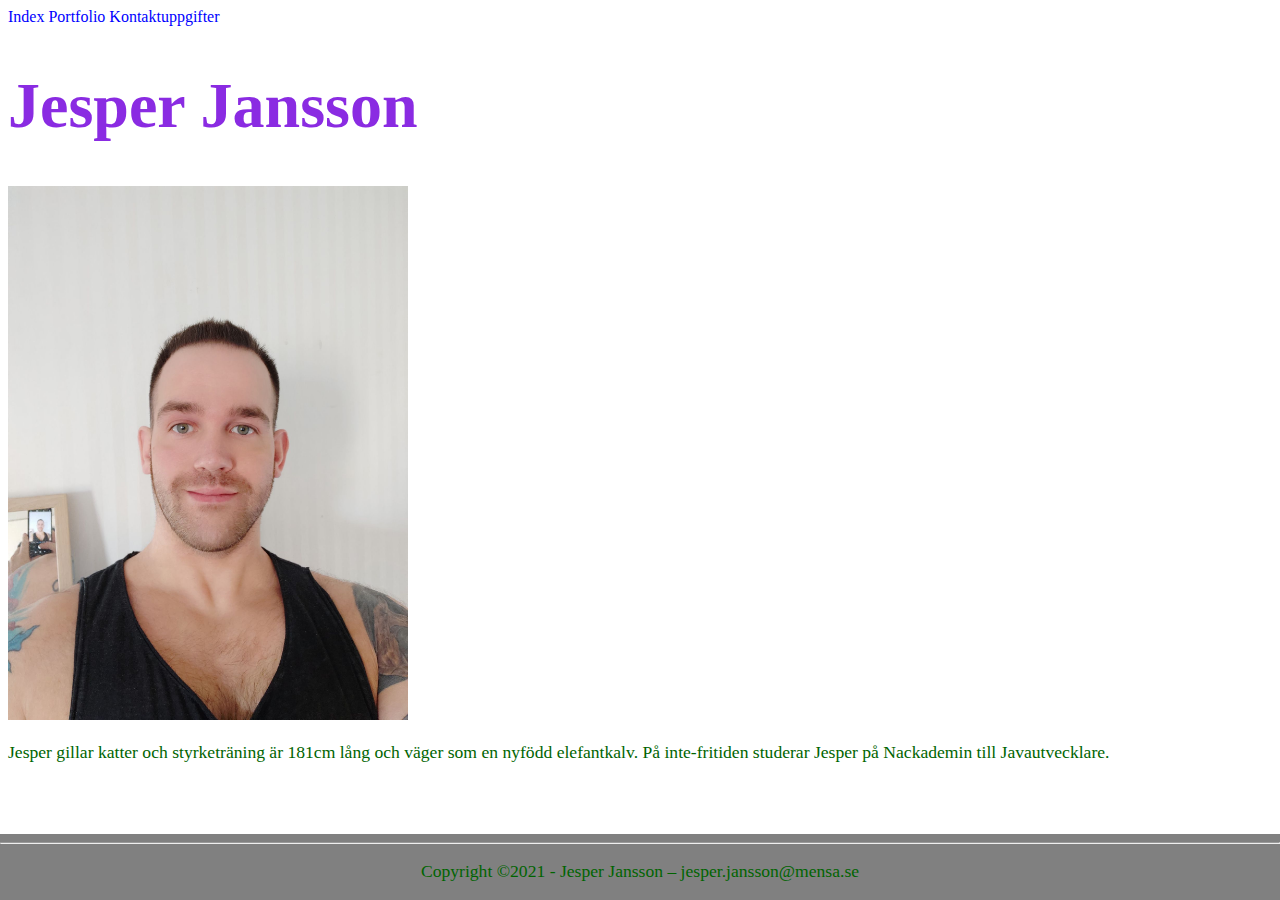
<file: Index.html>
<!DOCTYPE html>
<html lang="sv">
    
<head>
    <link rel="stylesheet" href="style.css">
    <style>

    h1{font-family: 'Abril Fatface', cursive;
    color :blueviolet;
    font-size: 4em;}
    p{font-size: 1.1em;
    color: darkgreen}
    
    </style>
    <meta charset="UTF-8">
    <meta http-equiv="X-UA-Compatible" content="IE=edge">
    <meta name="viewport" content="width=device-width, initial-scale=1.0">
    <title>Portfolio - Jesper Jansson</title>
</head>

<body >
    <a href="index.html">Index</a>
    <a href="portfolio.html">Portfolio</a>
    <a href="contact.html">Kontaktuppgifter</a>
    
    <h1>Jesper Jansson</h1>
    <img src="images/jesper.jpg" alt="Självporträtt" width="400">
    <p>Jesper gillar katter och styrketräning är 181cm lång och väger som en  nyfödd elefantkalv. På inte-fritiden studerar Jesper på Nackademin till Javautvecklare.</p>
    <br>
    <div class="footer">
        <hr>
        <p>Copyright &copy;2021 - Jesper Jansson – jesper.jansson@mensa.se</p>
      </div>
</body>
</html>
</file>
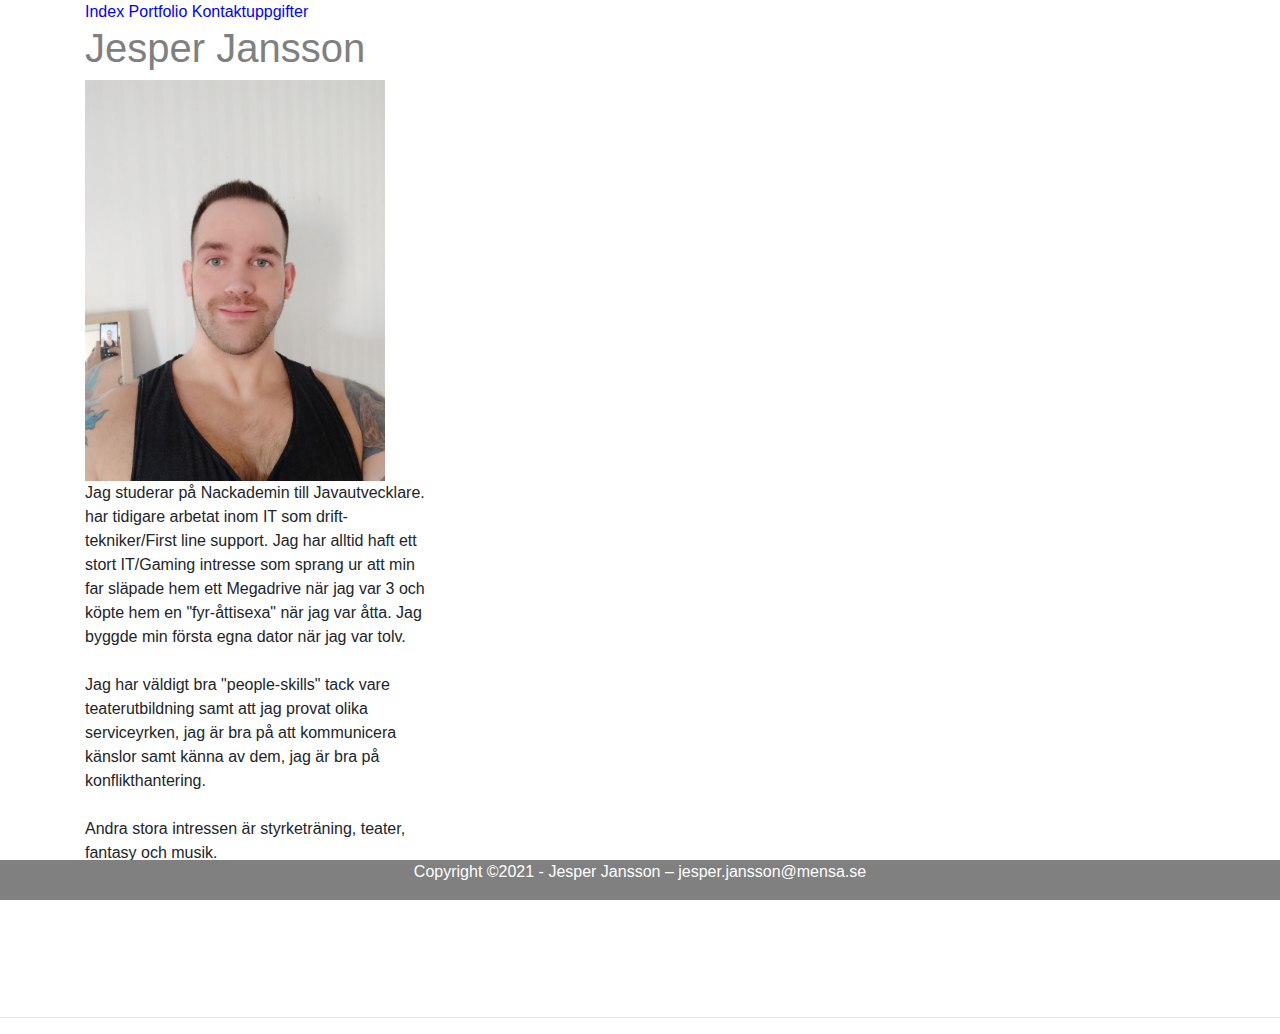
<file: index.html>
<!DOCTYPE html>
<html lang="sv">
    <head>
    <link rel="stylesheet" href="style.css">
    <style>

    h1{font-family: 'arial', cursive;
    color :gray;
    font-size: 2em;}
    p{font-size: 1em;
    }
    
    </style>
    <link rel="stylesheet" href="https://stackpath.bootstrapcdn.com/bootstrap/4.3.1/css/bootstrap.min.css" integrity="sha384-ggOyR0iXCbMQv3Xipma34MD+dH/1fQ784/j6cY/iJTQUOhcWr7x9JvoRxT2MZw1T" crossorigin="anonymous">
    <meta charset="UTF-8">
    <meta http-equiv="X-UA-Compatible" content="IE=edge">
    <meta name="viewport" content="width=device-width, initial-scale=1.0">
    <title>Portfolio - Jesper Jansson</title>
</head>

<body >
    <div class="container">
        <div class="row">
          <div class="col-xs-12 col-sm-6 col-md-4">
   
            <a href="index.html">Index</a>
            <a href="portfolio.html">Portfolio</a>
            <a href="contact.html">Kontaktuppgifter</a>
            <h1>Jesper Jansson</h1>
            <img src="images/jesper.jpg" alt="Självporträtt" width="300">
            
    <p>
        Jag studerar på Nackademin till Javautvecklare.
        har tidigare arbetat inom IT som drift-tekniker/First line support. 
        Jag har alltid haft ett stort IT/Gaming intresse som sprang ur att min far släpade hem ett Megadrive när jag var 3 och köpte hem en "fyr-åttisexa" när jag var åtta. Jag byggde min första egna dator när jag var tolv. <br><br>

        Jag har väldigt bra "people-skills" tack vare teaterutbildning samt att jag provat olika serviceyrken, jag är bra på att kommunicera känslor samt känna av dem, jag är bra på konflikthantering.
<br><br>
        Andra stora intressen är styrketräning, teater, fantasy och musik.

        <br><br><br><br><br>
    </p>
          </div>
          
        </div>
      </div>
    
    
    <br>
  
        <hr>
        <div class="footer">
            <p>Copyright &copy;2021 - Jesper Jansson – jesper.jansson@mensa.se</p>
          </div>
      </div>
</body>
</html>
</file>
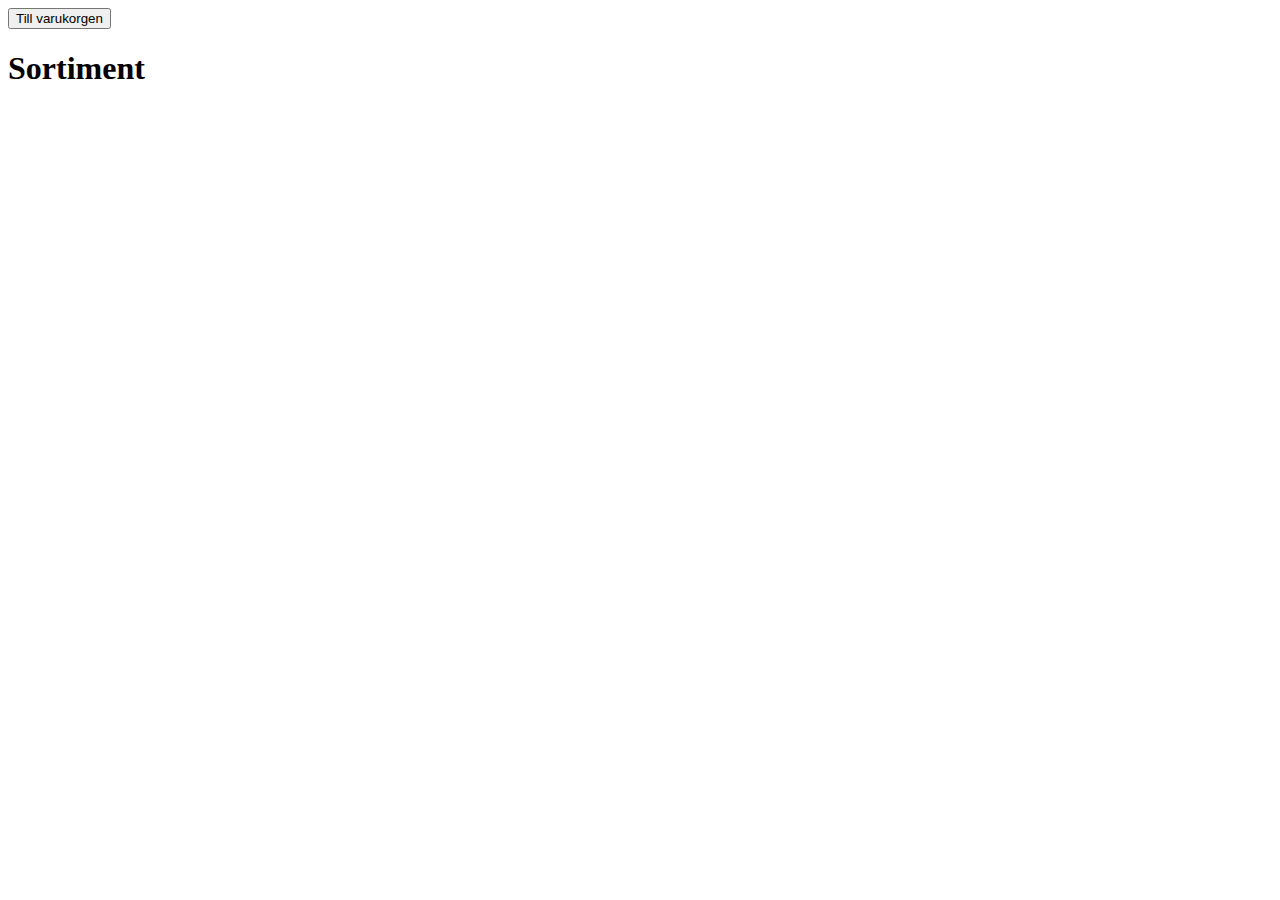
<file: Inlämning2/index.html>
<!DOCTYPE html>
<html lang="sv">
<head>
    <meta charset="UTF-8">
    <meta http-equiv="X-UA-Compatible" content="IE=edge">
    <meta name="viewport" content="width=device-width, initial-scale=1.0">
    <title>Sortiment</title>
</head>
<body>
    <button onclick="window.location.href='order.html'">Till varukorgen</button>
    <h1>Sortiment</h1>
    <div id= products></div>

    <script>

let count = 1;
fetch("https://fakestoreapi.com/products")
.then((string)=> string.json())
.then((data)=> {
    let count = 1;
while (count <= 5){
let prod1 = data[count];
//localStorage.setItem("product1", JSON.stringify(data[1]))
let output = `
${prod1.title}<br>
<p style="width:30%">${prod1.description}</p><br>

<image src='${prod1.image}' width='10%'><br>
    ${prod1.price} <br>
    <button id="button${count}">Lägg till i varukorg</button><br>
    
`;
document.getElementById("products").innerHTML += output

count++;
} 

document.getElementById(`button1`).addEventListener("click",addtocart1)
document.getElementById(`button2`).addEventListener("click",addtocart2)  
document.getElementById(`button3`).addEventListener("click",addtocart3)
document.getElementById(`button4`).addEventListener("click",addtocart4)
document.getElementById(`button5`).addEventListener("click",addtocart5)
function addtocart1(){
    localStorage.setItem("product1", JSON.stringify(data[1]))
    if (localStorage.getItem("product1amount")==null){
        localStorage.setItem("product1amount",1)
        alert("Lagd i varukorgen!")
    }else{
        localStorage.setItem("product1amount",(parseInt(localStorage.getItem("product1amount"))+1))
        alert("Lagd i varukorgen!")
    }
    }
    function addtocart2(){
    localStorage.setItem("product2", JSON.stringify(data[2]))
    if (localStorage.getItem("product2amount")==null){
        localStorage.setItem("product2amount",1)
        alert("Lagd i varukorgen!")
    }else{
        localStorage.setItem("product2amount",(parseInt(localStorage.getItem("product2amount"))+1))
        alert("Lagd i varukorgen!")
    }
    }
    function addtocart3(){
    localStorage.setItem("product3", JSON.stringify(data[3]))
    if (localStorage.getItem("product3amount")==null){
        localStorage.setItem("product3amount",1)
        alert("Lagd i varukorgen!")
    }else{
        localStorage.setItem("product3amount",(parseInt(localStorage.getItem("product3amount"))+1))
        alert("Lagd i varukorgen!")
    }
    }
    function addtocart4(){
    localStorage.setItem("product4", JSON.stringify(data[4]))
    if (localStorage.getItem("product4amount")==null){
        localStorage.setItem("product4amount",1)
        alert("Lagd i varukorgen!")
    }else{
        localStorage.setItem("product4amount",(parseInt(localStorage.getItem("product4amount"))+1))
        alert("Lagd i varukorgen!")
    }
    }
    function addtocart5(){
    localStorage.setItem("product5", JSON.stringify(data[5]))
    if (localStorage.getItem("product5amount")==null){
        localStorage.setItem("product5amount",1)
        alert("Lagd i varukorgen!")
    }else{
        localStorage.setItem("product5amount",(parseInt(localStorage.getItem("product5amount"))+1))
        alert("Lagd i varukorgen!")
    }
    }
})
    </script>
</body>
</html>
</file>
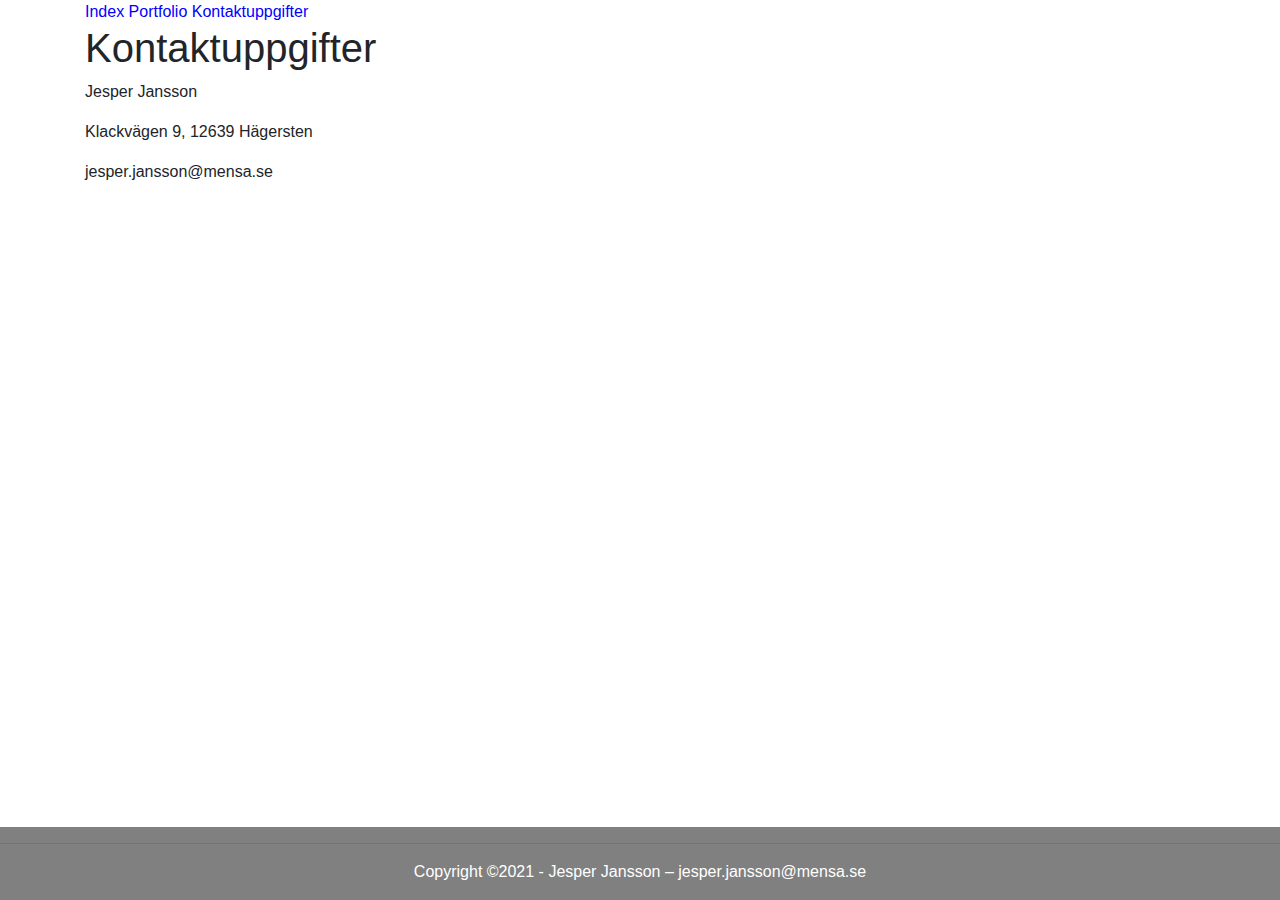
<file: contact.html>
<!DOCTYPE html>
<html lang="sv">
<head>
    <link rel="stylesheet" href="style.css">
    <link rel="stylesheet" href="https://stackpath.bootstrapcdn.com/bootstrap/4.3.1/css/bootstrap.min.css" integrity="sha384-ggOyR0iXCbMQv3Xipma34MD+dH/1fQ784/j6cY/iJTQUOhcWr7x9JvoRxT2MZw1T" crossorigin="anonymous">
    <meta charset="UTF-8">
    <meta http-equiv="X-UA-Compatible" content="IE=edge">
    <meta name="viewport" content="width=device-width, initial-scale=1.0">
    <title>Contact</title>
    
    <style>

    </style>
     
</head>

<body> 
    
    <div class="container">
    <div class="row">
      <div class="col-12">
        <a href="index.html">Index</a> 
        <a href="portfolio.html">Portfolio</a>  
        <a href="contact.html">Kontaktuppgifter</a>
    <h1>Kontaktuppgifter</h1>
    <p>Jesper Jansson</p>
    <p>Klackvägen 9, 12639 Hägersten</p>
    <p>jesper.jansson@mensa.se</p>
    <iframe src="https://www.google.com/maps/embed?pb=!1m18!1m12!1m3!1d2037.7194319006617!2d18.00733011636441!3d59.28754108164428!2m3!1f0!2f0!3f0!3m2!1i1024!2i768!4f13.1!3m3!1m2!1s0x465f77a7f4965c29%3A0x42350e42207e09f2!2sKlackv%C3%A4gen%209%2C%20126%2039%20H%C3%A4gersten!5e0!3m2!1sen!2sse!4v1615128813524!5m2!1sen!2sse" width="500" height="250" style="border:0;" allowfullscreen="" loading="lazy"></iframe>
    </div>
    <div class="footer">
        <hr>
        <p>Copyright &copy;2021 - Jesper Jansson – jesper.jansson@mensa.se</p>
      </div>
</body>
</html>
</file>
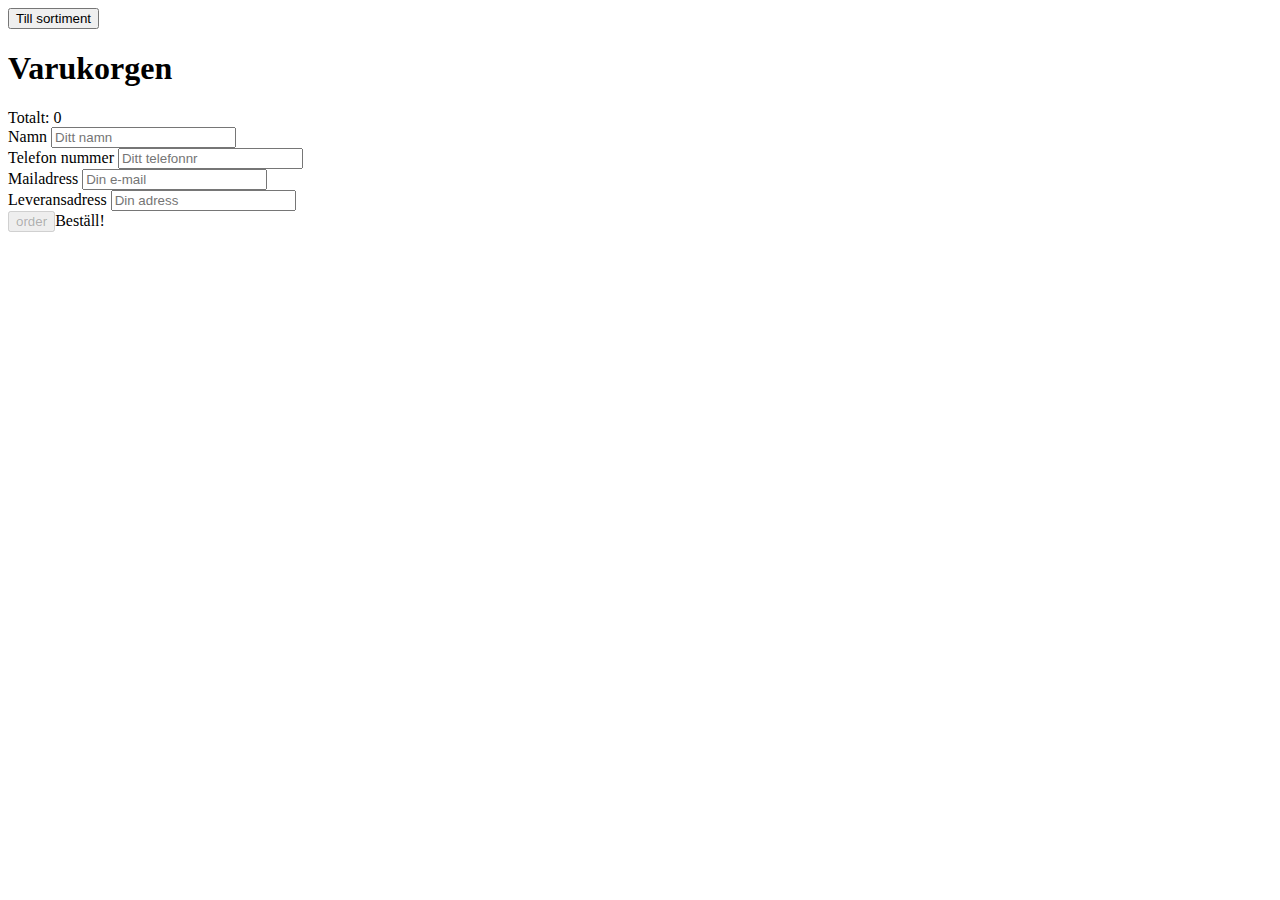
<file: order.html>
<!DOCTYPE html>
<html lang="en">
<head>
    <meta charset="UTF-8">
    <meta http-equiv="X-UA-Compatible" content="IE=edge">
    <meta name="viewport" content="width=device-width, initial-scale=1.0">
    <script src="https://ajax.googleapis.com/ajax/libs/jquery/3.5.1/jquery.min.js"></script>
    <title>Varukorgen</title>
</head>

<body>
    <button onclick="window.location.href='webshop.html'">Till sortiment</button>
    <h1>Varukorgen</h1>
<div id="item1"></div>
<div id="item2"></div>
<div id="item3"></div>
<div id="item4"></div>
<div id="item5"></div>
<div id="total"></div>
    <form id="form1" name="form1" onsubmit="orderFunction()" >
<label for="name">Namn</label>
<input type="text" id="name"  name="name1" pattern="[a-z A-Z]{2,30}" title="Endast bokstäver, 2-30tecken." placeholder="Ditt namn" required><br>
<label for="phone">Telefon nummer</label>
<input type="number" id="phone" name="phone" placeholder="Ditt telefonnr" title="Endast siffror." required ><br>
<label for="email">Mailadress</label>
<input type="email" id="email" name="email" placeholder="Din e-mail" title="Var god skriv in en giltig emailadress." required><br>
<label for="adress">Leveransadress</label>
<input type="text" id="adress" name="adress" placeholder="Din adress" title="Var god skriv in postadress." required><br>
<input type ="Submit" id="order" value="order" disabled="disabled" >Beställ!
    </form>
    <div id="output"></div>
    
    <script>
       
    document.forms["form1"]["name1"].value = localStorage.getItem("name")
    document.forms["form1"]["phone"].value = localStorage.getItem("phone")
    document.forms["form1"]["email"].value = localStorage.getItem("email")
    document.forms["form1"]["adress"].value = localStorage.getItem("adress")
      
        updateitems(1)
        updateitems(2)
        updateitems(3)
        updateitems(4)
        updateitems(5)
        updatetotal()

        function updateitems(number){
         if(parseInt(localStorage.getItem(`product${number}amount`))>0){
           let prod = JSON.parse(localStorage.getItem(`product${number}`))
            let output = `
            ${prod.title}<br>

        <image src='${prod.image}' width='5%'><br>
    ${parseFloat(prod.price)*parseFloat(localStorage.getItem(`product${number}amount`))} <br>
    <button id="prod${number}-">-</button> ${parseInt(localStorage.getItem(`product${number}amount`))} <button id="prod${number}+">+</button>
    `
    document.getElementById(`item${number}`).innerHTML = output;
    document.getElementById(`prod${number}-`).addEventListener("click",prod1minus)
    document.getElementById(`prod${number}+`).addEventListener("click",prod1plus)
    function prod1minus(){
        localStorage.setItem(`product${number}amount`,(parseInt(localStorage.getItem(`product${number}amount`))-1))
        updateitems(`${number}`)
        updatetotal()
    }
    function prod1plus(){
        localStorage.setItem(`product${number}amount`,(parseInt(localStorage.getItem(`product${number}amount`))+1))
        updateitems(`${number}`)
        updatetotal()
    }

       }
    else{document.getElementById(`item${number}`).innerHTML =""

    }}
function updatetotal(){
    let prod;
    let total = 0;
    if (localStorage.getItem(`product1amount`)>0){
     prod = JSON.parse(localStorage.getItem(`product1`))
     total = parseFloat(localStorage.getItem("product1amount"))*parseFloat(prod.price)}
     if (localStorage.getItem(`product2amount`)>0){
     prod = JSON.parse(localStorage.getItem(`product2`))
     total += parseFloat(localStorage.getItem("product2amount"))*parseFloat(prod.price)}
     if (localStorage.getItem(`product3amount`)>0){
     prod = JSON.parse(localStorage.getItem(`product3`))
    total += parseFloat(localStorage.getItem("product3amount"))*parseFloat(prod.price)}
    if (localStorage.getItem(`product4amount`)>0){
     prod = JSON.parse(localStorage.getItem(`product4`))
    total += parseFloat(localStorage.getItem("product4amount"))*parseFloat(prod.price)}
    if (localStorage.getItem(`product5amount`)>0){
     prod = JSON.parse(localStorage.getItem(`product5`))
     total += parseFloat(localStorage.getItem("product5amount"))*parseFloat(prod.price)}
    
    document.getElementById("total").innerHTML = "Totalt: "+total
    return total
}


     
        function orderFunction(){
            
        

            var txt;
var r = confirm(`Vill du konfirmera denna beställning på ${updatetotal()}:-`);
if (r == true) {
  alert("Tack för din beställning! PS. Det tillkommer frakt på 10000000000000!")
  localStorage.clear()
} else {
    localStorage.setItem("name",document.forms["form1"]["name1"].value);
    localStorage.setItem("phone",document.forms["form1"]["phone"].value);
    localStorage.setItem("email",document.forms["form1"]["email"].value);
    localStorage.setItem("adress",document.forms["form1"]["adress"].value);
}
        
        };
        (function holdsubmit() {
    $('form > input').keyup(function() {
  var empty = false;
        $('form > input').each(function() {
            if ($(this).val() == '') {
                empty = true;
            }
        });
 if (empty) {
            $('#order').attr('disabled', 'disabled'); 
        } else {
            $('#order').removeAttr('disabled'); 
        }
    });
})()

    </script>
</body>
</html>
</file>
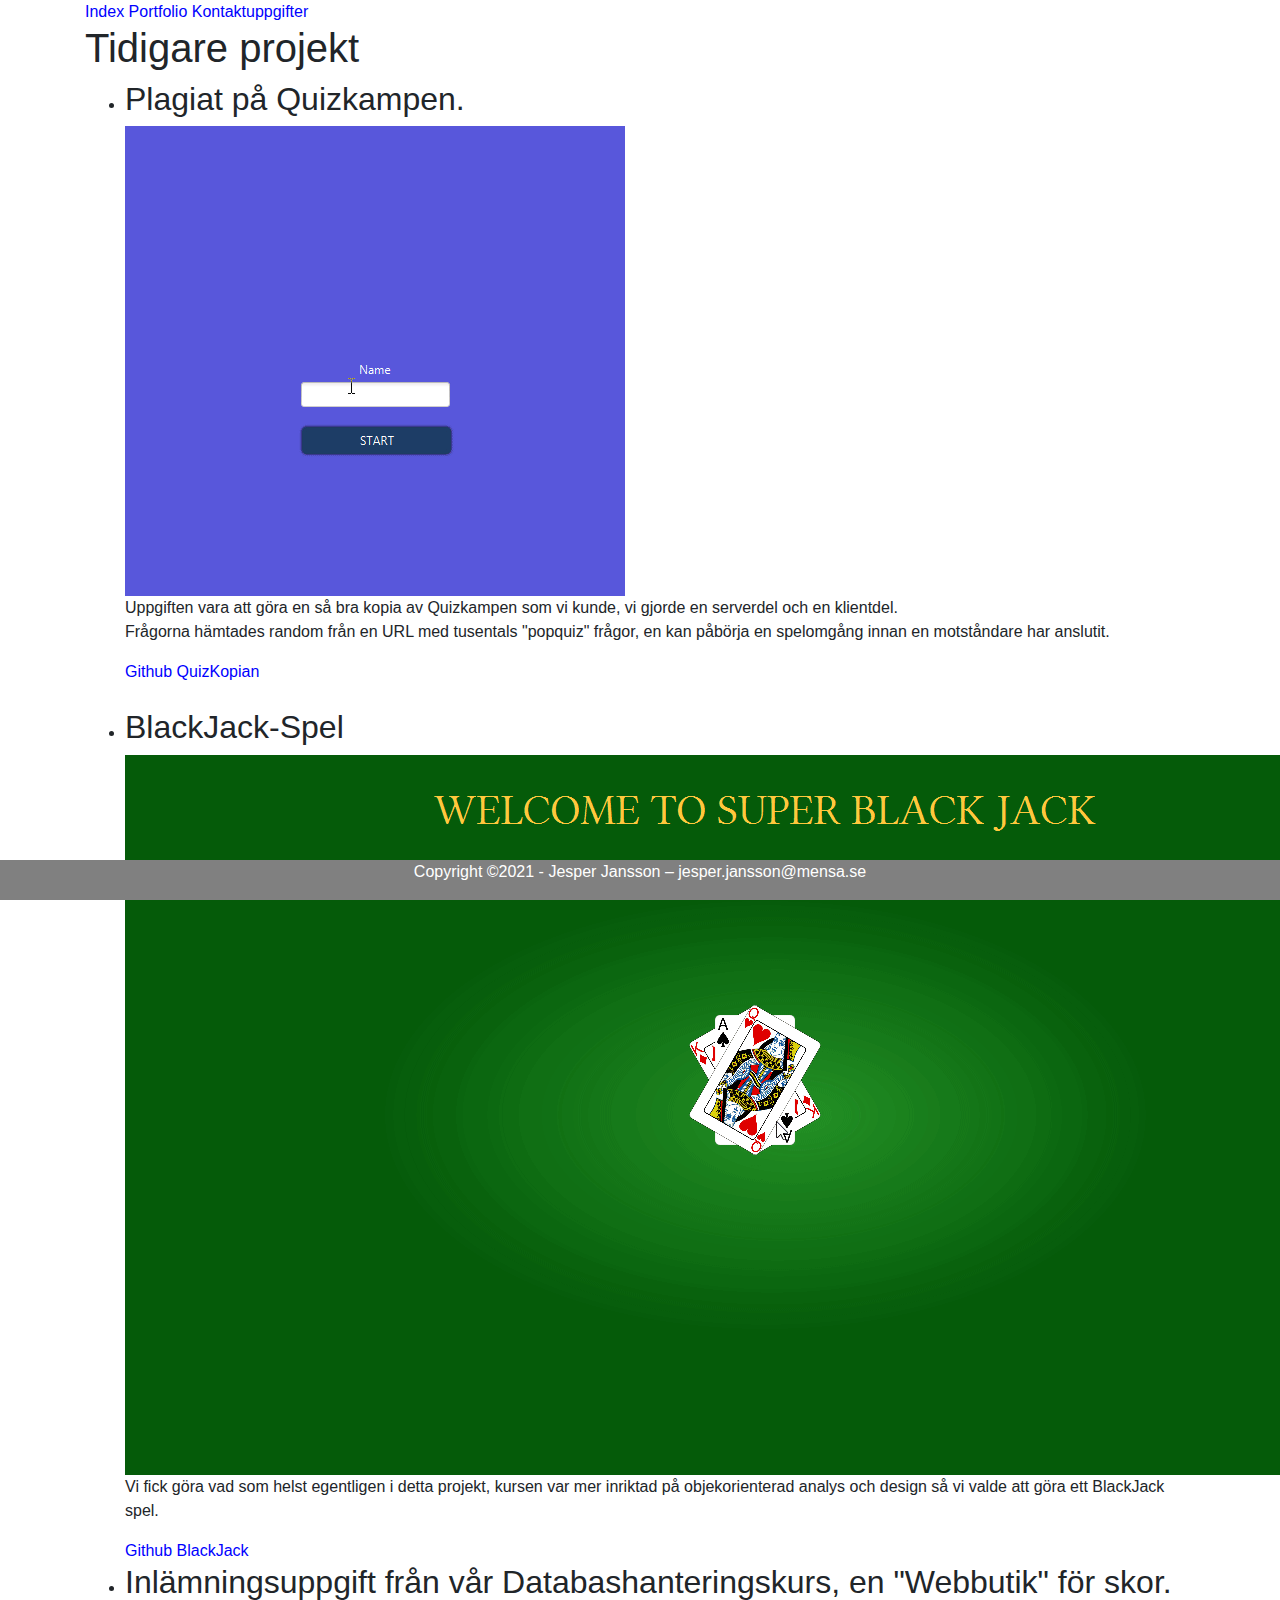
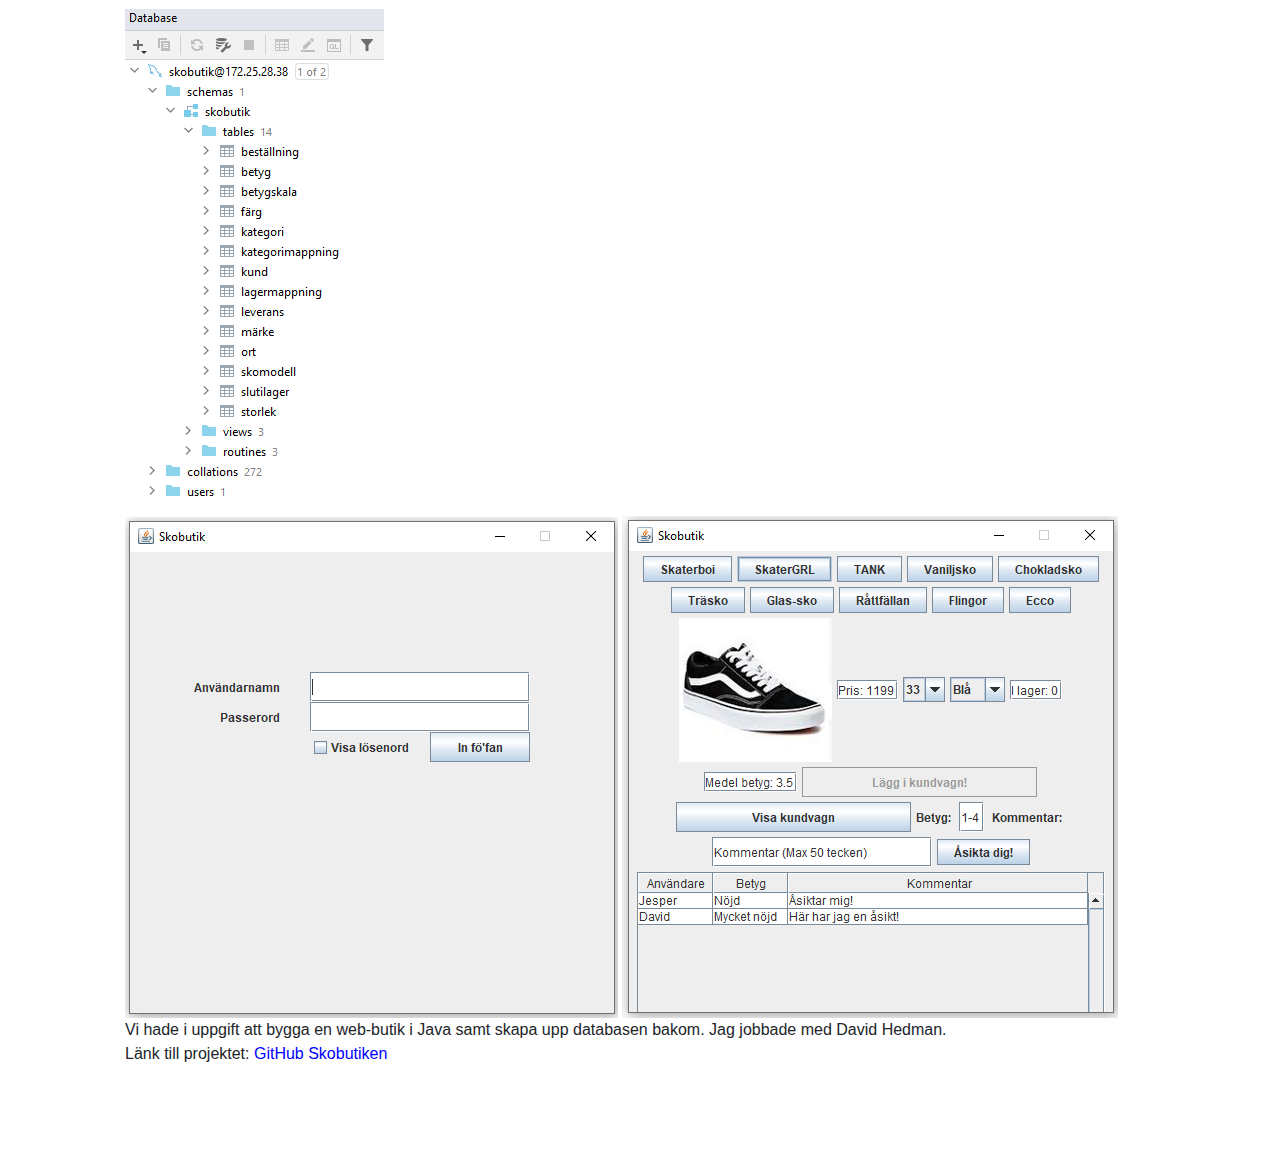
<file: portfolio.html>
<!DOCTYPE html>
<html lang="sv">
<head>
   <link rel="stylesheet" href="style.css">
    <meta charset="UTF-8">
    <meta http-equiv="X-UA-Compatible" content="IE=edge">
    <meta name="viewport" content="width=device-width, initial-scale=1.0">
    <title>Portfolio</title>
    <style>
       </style>
   </head>
<link rel="stylesheet" href="https://stackpath.bootstrapcdn.com/bootstrap/4.3.1/css/bootstrap.min.css" integrity="sha384-ggOyR0iXCbMQv3Xipma34MD+dH/1fQ784/j6cY/iJTQUOhcWr7x9JvoRxT2MZw1T" crossorigin="anonymous">
<body>
    <div class="container">
        <div class="row">
          <div class="col-xs-12 col-sm-6 col-md-12">
    <a href="index.html">Index</a> 
    <a href="portfolio.html">Portfolio</a>  
    <a href="contact.html">Kontaktuppgifter</a>

    <h1>Tidigare projekt</h1>
    <ul>
    
   <li>
 <h2>Plagiat på Quizkampen.</h2>
    <img src="images/Quiz.gif" alt="Introskärmen">
    <p>Uppgiften vara att göra en så bra kopia av Quizkampen som vi kunde, vi gjorde en serverdel och en klientdel. <br> Frågorna hämtades random från en URL med tusentals "popquiz" frågor, en kan påbörja en spelomgång innan en motståndare har anslutit.</p>
    <a href="https://github.com/JesperJansson86/QuizkampenKopia"  target="_blank"  
     style =cursor:crosshair; class="special-Link"
        >Github QuizKopian</a>
     <br>
    </li>
    <br>

   <li> <h2>BlackJack-Spel</h2>
    <img src="images/Blackjack.gif" alt="BlackJackDemo">
    <p>Vi fick göra vad som helst egentligen i detta projekt, kursen var mer inriktad på objekorienterad analys och design så vi valde att göra ett BlackJack spel.</p>
    <a href="https://github.com/JesperJansson86/BlackJackOOAD" target="_blank" style =cursor:crosshair class="special-Link">Github BlackJack</a>
</li>

    
<li>
    <h2>Inlämningsuppgift från vår Databashanteringskurs, en "Webbutik" för skor.</h2>
    <img src="images/databasen.png" alt="Databastabellerna"><br>
    <img src="images/login.png" alt="Loginscreen">
    <img src="images/skobutik.png" alt="Butiksvyn">
    <p>Vi hade i uppgift att bygga en web-butik i Java samt skapa upp databasen bakom. Jag jobbade med David Hedman.
        <br>
        Länk till projektet: <a href="https://github.com/kdhedman/DBTEK_Skobutik" target="_blank" style =cursor:crosshair class="special-Link">GitHub Skobutiken</a>

</p>
</li>
</ul>
<br>
    <br>
    <br>
</div>
    
    <div class="footer">
        <p>Copyright &copy;2021 - Jesper Jansson – jesper.jansson@mensa.se</p>
      </div>
</body>
</html>
</file>
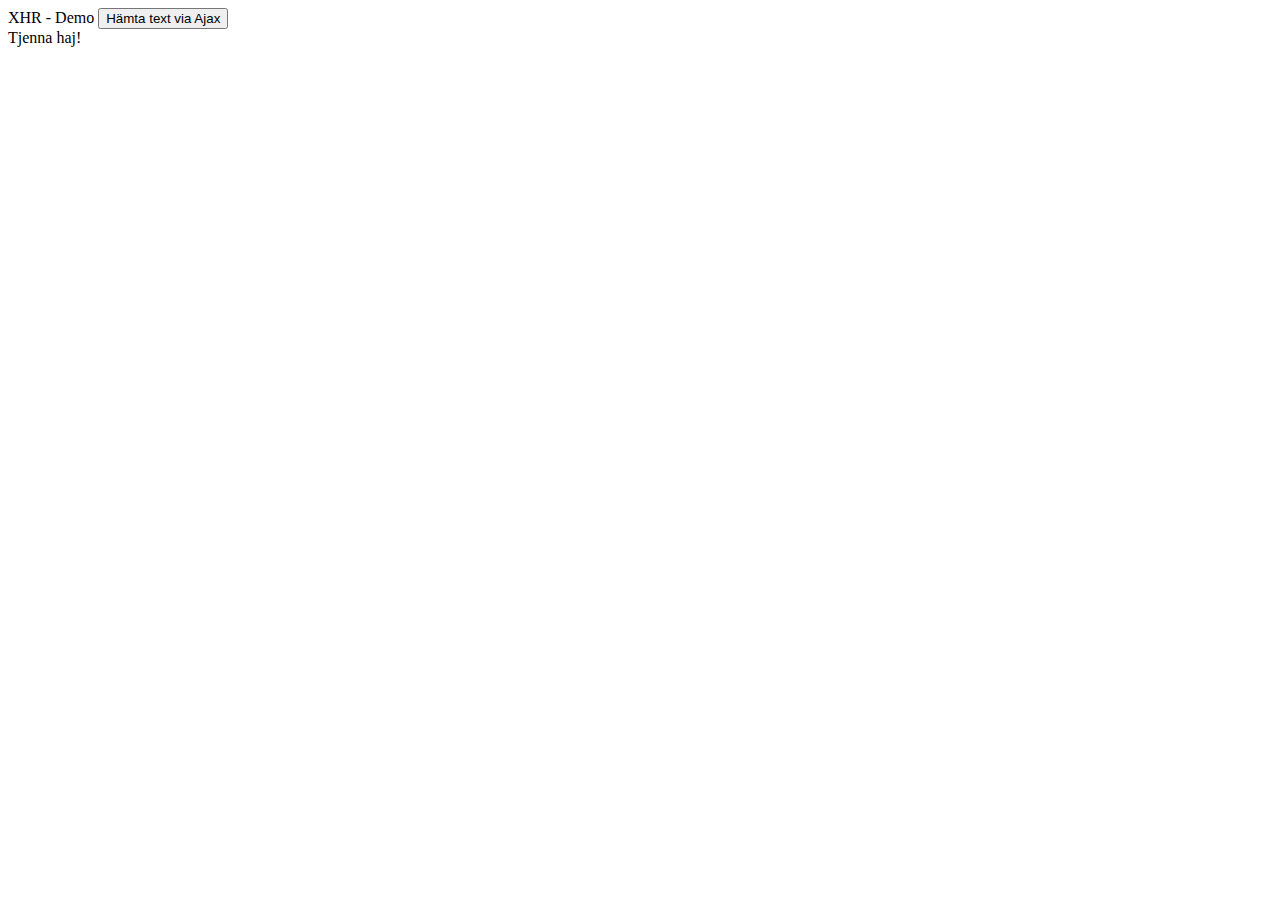
<file: ajax/XHR.html>
<!DOCTYPE html>
<html lang="sv">
<head>
    <meta charset="UTF-8">
    <meta http-equiv="X-UA-Compatible" content="IE=edge">
    <meta name="viewport" content="width=device-width, initial-scale=1.0">
    <title>XHR Demo</title>
</head>
<body>
    XHR - Demo


    <button id="loadBtn">Hämta text via Ajax</button>

   <div id="output"></div>


    <script>

        document.getElementById("loadBtn").addEventListener("click", load());
        
function load(){
    const xhr = new XMLHttpRequest();
    console.log(xhr);
    
    //skapa en request
    xhr.open("Get","demo.txt");

    //skicka en request
    xhr.send();
    
// egenskapen onreadystatechange en request
xhr.onreadystatechange = function(){
    console.log(xhr.readyState);
    console.log(xhr.status);
    console.log(xhr.statusText);
    if(xhr.readyState===4 && xhr.status===200){
        console.log(xhr.response);
        console.log(xhr.responseText);
        document.getElementById("output").innerHTML = xhr.responseText;
    }
};
}
    

    
    </script>
    
</body>
</html>
</file>
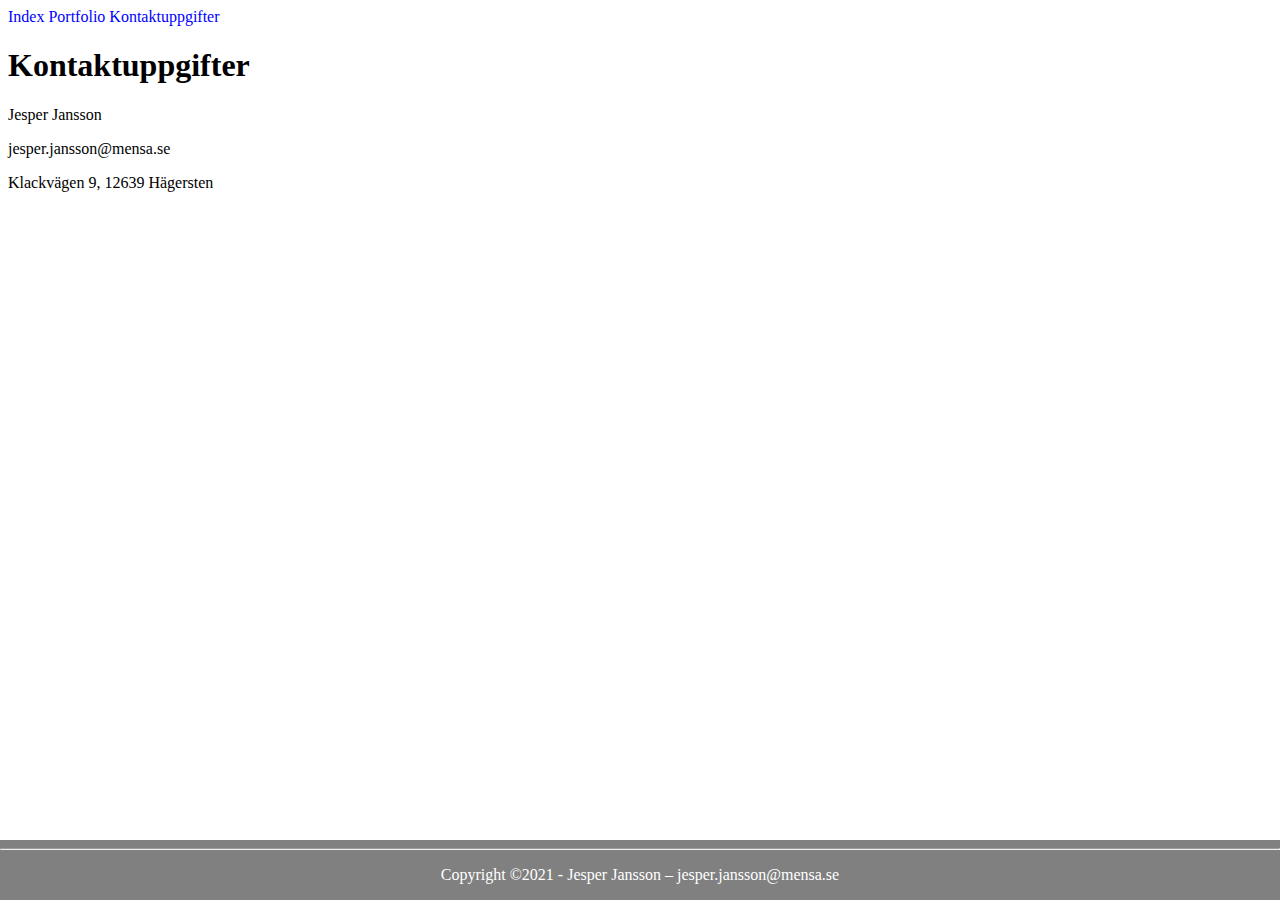
<file: Inlämning1/contact.html>
<!DOCTYPE html>
<html lang="sv">
<head>
    <link rel="stylesheet" href="style.css">
    <meta charset="UTF-8">
    <meta http-equiv="X-UA-Compatible" content="IE=edge">
    <meta name="viewport" content="width=device-width, initial-scale=1.0">
    <title>Contact</title>
    <style>

    </style>
</head>
<body>
    <a href="index.html">Index</a>
    <a href="portfolio.html">Portfolio</a>
    <a href="contact.html">Kontaktuppgifter</a>
    <h1>Kontaktuppgifter</h1>
    <p>Jesper Jansson</p>
    <p>jesper.jansson@mensa.se</p>
    <p>Klackvägen 9, 12639 Hägersten</p>
    <iframe src="https://www.google.com/maps/embed?pb=!1m18!1m12!1m3!1d2037.7194319006617!2d18.00733011636441!3d59.28754108164428!2m3!1f0!2f0!3f0!3m2!1i1024!2i768!4f13.1!3m3!1m2!1s0x465f77a7f4965c29%3A0x42350e42207e09f2!2sKlackv%C3%A4gen%209%2C%20126%2039%20H%C3%A4gersten!5e0!3m2!1sen!2sse!4v1615128813524!5m2!1sen!2sse" width="500" height="250" style="border:0;" allowfullscreen="" loading="lazy"></iframe>
    <div class="footer">
        <hr>
        <p>Copyright &copy;2021 - Jesper Jansson – jesper.jansson@mensa.se</p>
      </div>
</body>
</html>
</file>
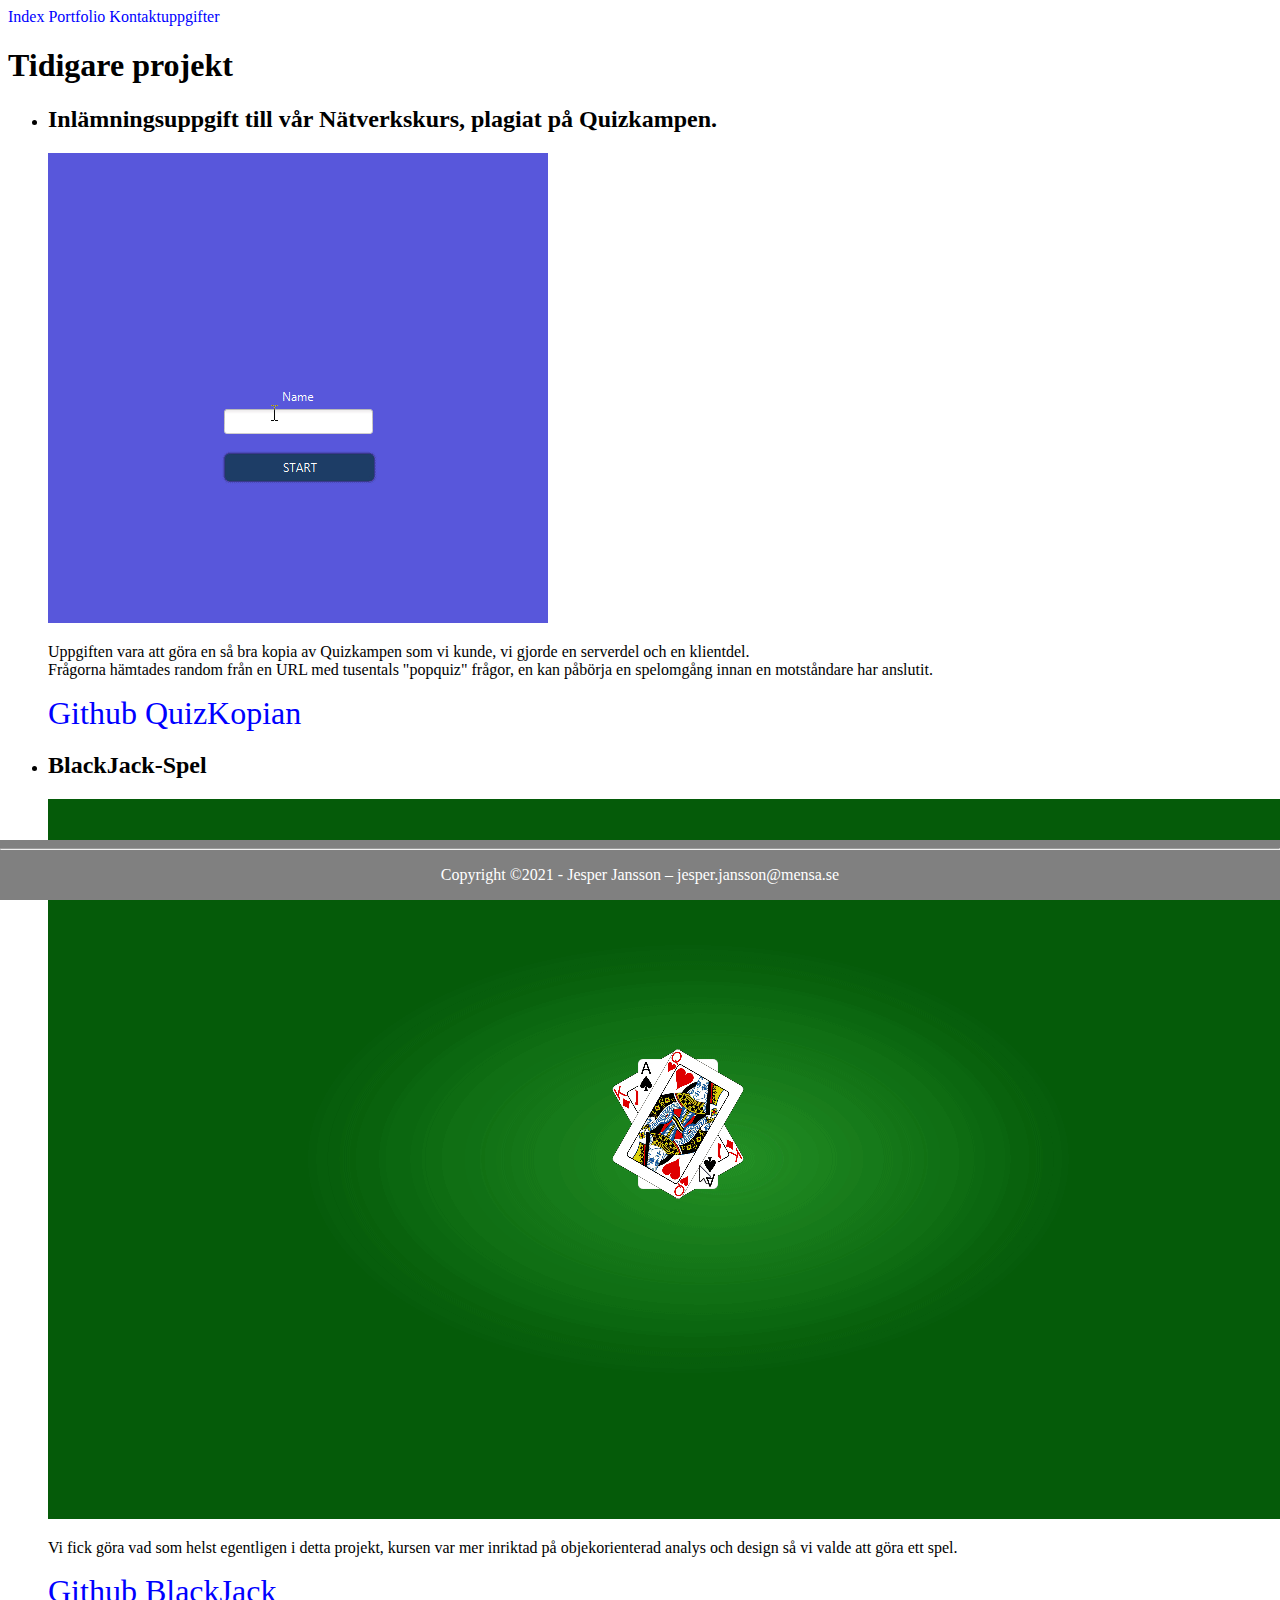
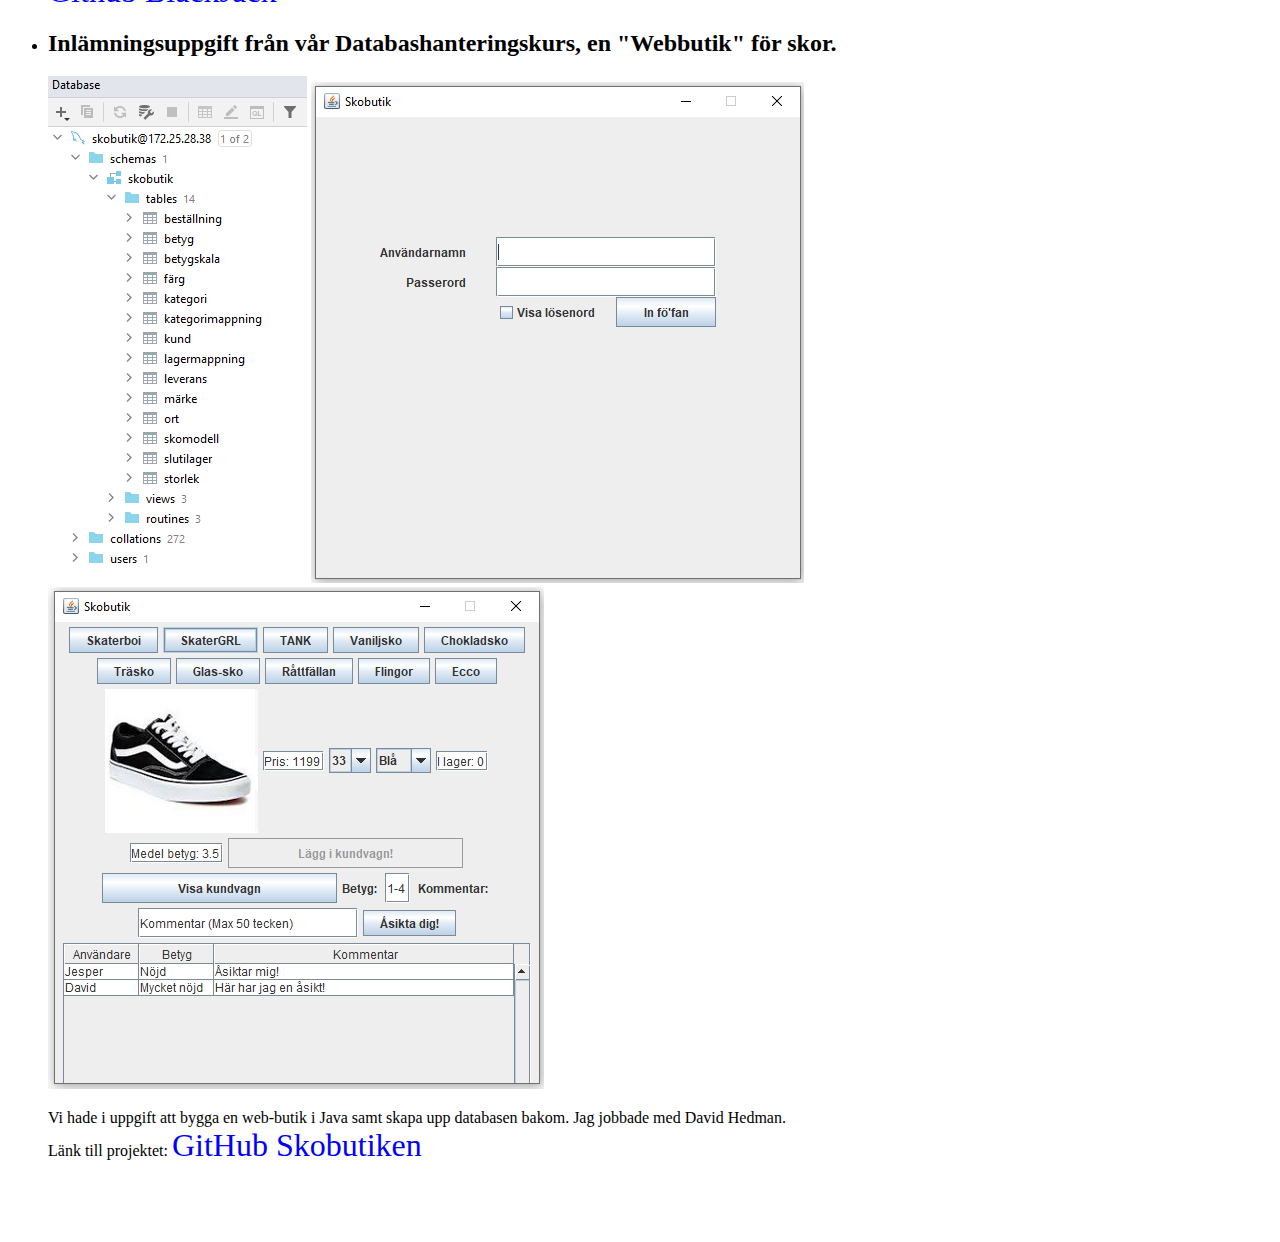
<file: Inlämning1/portfolio.html>
<!DOCTYPE html>
<html lang="sv">
<head>
    <link rel="stylesheet" href="style.css">
    <meta charset="UTF-8">
    <meta http-equiv="X-UA-Compatible" content="IE=edge">
    <meta name="viewport" content="width=device-width, initial-scale=1.0">
    <title>Portfolio</title>
    <style>
        .special-Link{
            color:darkgoldenrod;
            font-size : 2em;
             }
        .special-Link:visited{
            color:darkgoldenrod;
            font-size : 2em;
             }
             .special-Link:hover{
            color:cyan;
            font-size : 2em;
             }

    </style>
   
</head>
<body>
    <a href="index.html">Index</a> 
    <a href="portfolio.html">Portfolio</a>  
    <a href="contact.html">Kontaktuppgifter</a>

    <h1>Tidigare projekt</h1>
    <ul>
    
   <li>
 <h2>Inlämningsuppgift till vår Nätverkskurs, plagiat på Quizkampen.</h2>
    <img src="images/Quiz.gif" alt="Introskärmen">
    <p>Uppgiften vara att göra en så bra kopia av Quizkampen som vi kunde, vi gjorde en serverdel och en klientdel. <br> Frågorna hämtades random från en URL med tusentals "popquiz" frågor, en kan påbörja en spelomgång innan en motståndare har anslutit.</p>
    <a href="https://github.com/JesperJansson86/QuizkampenKopia"  target="_blank"  
     style =cursor:crosshair; class="special-Link"
       

     >Github QuizKopian</a>
    </li>

   <li> <h2>BlackJack-Spel</h2>
    <img src="images/Blackjack.gif" alt="BlackJackDemo">
    <p>Vi fick göra vad som helst egentligen i detta projekt, kursen var mer inriktad på objekorienterad analys och design så vi valde att göra ett spel.</p>
    <a href="https://github.com/JesperJansson86/BlackJackOOAD" target="_blank" style =cursor:crosshair class="special-Link">Github BlackJack</a>
</li>

    
<li>
    <h2>Inlämningsuppgift från vår Databashanteringskurs, en "Webbutik" för skor.</h2>
    <img src="images/databasen.png" alt="Databastabellerna">
    <img src="images/login.png" alt="Loginscreen">
    <img src="images/skobutik.png" alt="Butiksvyn">
    <p>Vi hade i uppgift att bygga en web-butik i Java samt skapa upp databasen bakom. Jag jobbade med David Hedman.
        <br>
        Länk till projektet: <a href="https://github.com/kdhedman/DBTEK_Skobutik" target="_blank" style =cursor:crosshair class="special-Link">GitHub Skobutiken</a>

</p>
</li>
</ul>
    <br>
    <br>
    <br>
    <div class="footer">
        <hr>
        <p>Copyright &copy;2021 - Jesper Jansson – jesper.jansson@mensa.se</p>
      </div>
</body>
</html>
</file>
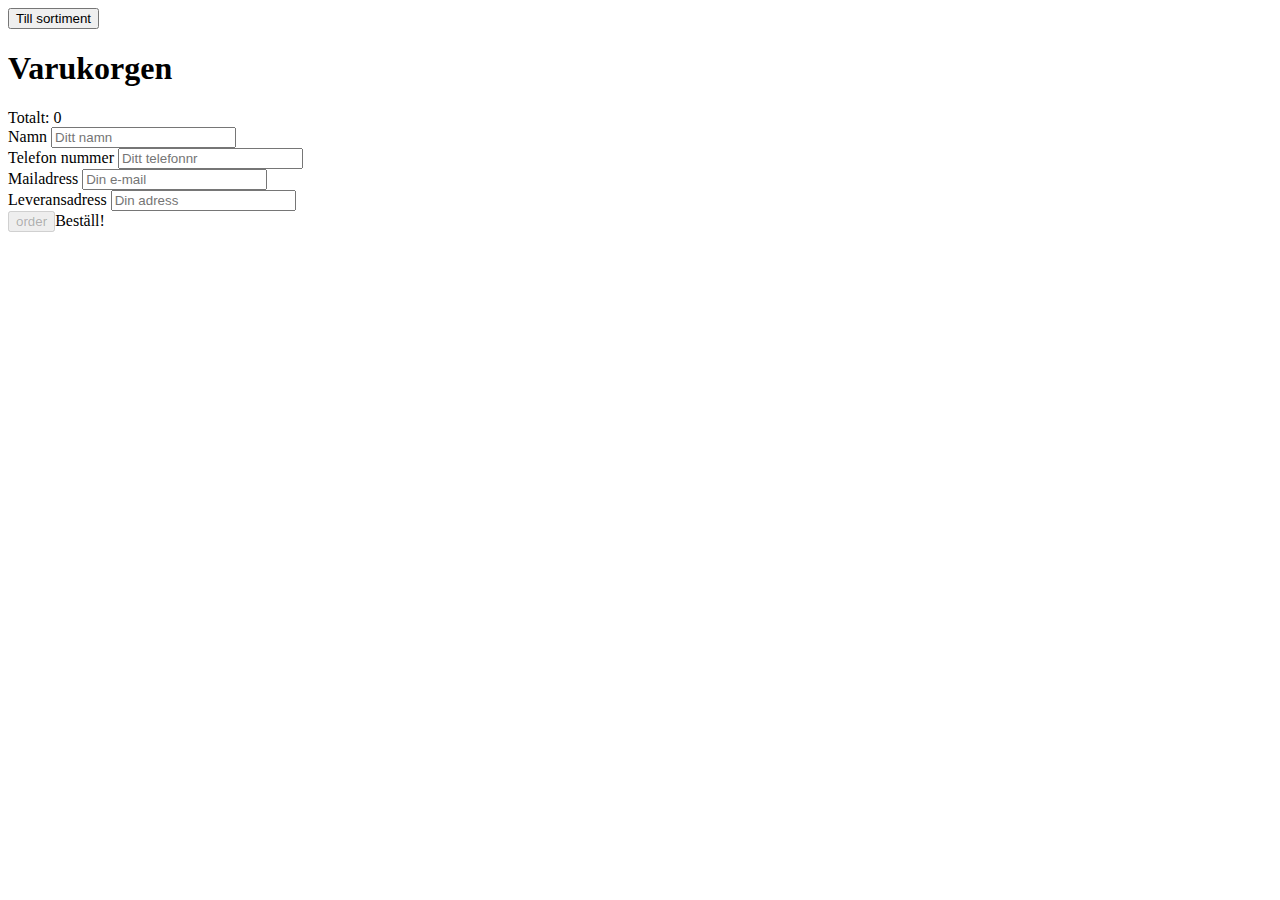
<file: Inlämning2/order.html>
<!DOCTYPE html>
<html lang="en">
<head>
    <meta charset="UTF-8">
    <meta http-equiv="X-UA-Compatible" content="IE=edge">
    <meta name="viewport" content="width=device-width, initial-scale=1.0">
    <script src="https://ajax.googleapis.com/ajax/libs/jquery/3.5.1/jquery.min.js"></script>
    <title>Varukorgen</title>
</head>

<body>
    <button onclick="window.location.href='index.html'">Till sortiment</button>
    <h1>Varukorgen</h1>
<div id="item1"></div>
<div id="item2"></div>
<div id="item3"></div>
<div id="item4"></div>
<div id="item5"></div>
<div id="total"></div>
    <form id="form1" name="form1" onsubmit="orderFunction()" >
<label for="name">Namn</label>
<input type="text" id="name"  name="name1" pattern="[a-z A-Z]{2,30}" title="Endast bokstäver, 2-30tecken." placeholder="Ditt namn" required><br>
<label for="phone">Telefon nummer</label>
<input type="number" id="phone" name="phone" placeholder="Ditt telefonnr" title="Endast siffror." required ><br>
<label for="email">Mailadress</label>
<input type="email" id="email" name="email" placeholder="Din e-mail" title="Var god skriv in en giltig emailadress." required><br>
<label for="adress">Leveransadress</label>
<input type="text" id="adress" name="adress" placeholder="Din adress" title="Var god skriv in postadress." required><br>
<input type ="Submit" id="order" value="order" disabled="disabled" >Beställ!
    </form>
    <div id="output"></div>
    
    <script>
       
    document.forms["form1"]["name1"].value = localStorage.getItem("name")
    document.forms["form1"]["phone"].value = localStorage.getItem("phone")
    document.forms["form1"]["email"].value = localStorage.getItem("email")
    document.forms["form1"]["adress"].value = localStorage.getItem("adress")
      
        updateitems(1)
        updateitems(2)
        updateitems(3)
        updateitems(4)
        updateitems(5)
        updatetotal()

        function updateitems(number){
         if(parseInt(localStorage.getItem(`product${number}amount`))>0){
           let prod = JSON.parse(localStorage.getItem(`product${number}`))
            let output = `
            ${prod.title}<br>

        <image src='${prod.image}' width='5%'><br>
    ${parseFloat(prod.price)*parseFloat(localStorage.getItem(`product${number}amount`))} <br>
    <button id="prod${number}-">-</button> ${parseInt(localStorage.getItem(`product${number}amount`))} <button id="prod${number}+">+</button>
    `
    document.getElementById(`item${number}`).innerHTML = output;
    document.getElementById(`prod${number}-`).addEventListener("click",prod1minus)
    document.getElementById(`prod${number}+`).addEventListener("click",prod1plus)
    function prod1minus(){
        localStorage.setItem(`product${number}amount`,(parseInt(localStorage.getItem(`product${number}amount`))-1))
        updateitems(`${number}`)
        updatetotal()
    }
    function prod1plus(){
        localStorage.setItem(`product${number}amount`,(parseInt(localStorage.getItem(`product${number}amount`))+1))
        updateitems(`${number}`)
        updatetotal()
    }

       }
    else{document.getElementById(`item${number}`).innerHTML =""

    }}
function updatetotal(){
    let prod;
    let total = 0;
    if (localStorage.getItem(`product1amount`)>0){
     prod = JSON.parse(localStorage.getItem(`product1`))
     total = parseFloat(localStorage.getItem("product1amount"))*parseFloat(prod.price)}
     if (localStorage.getItem(`product2amount`)>0){
     prod = JSON.parse(localStorage.getItem(`product2`))
     total += parseFloat(localStorage.getItem("product2amount"))*parseFloat(prod.price)}
     if (localStorage.getItem(`product3amount`)>0){
     prod = JSON.parse(localStorage.getItem(`product3`))
    total += parseFloat(localStorage.getItem("product3amount"))*parseFloat(prod.price)}
    if (localStorage.getItem(`product4amount`)>0){
     prod = JSON.parse(localStorage.getItem(`product4`))
    total += parseFloat(localStorage.getItem("product4amount"))*parseFloat(prod.price)}
    if (localStorage.getItem(`product5amount`)>0){
     prod = JSON.parse(localStorage.getItem(`product5`))
     total += parseFloat(localStorage.getItem("product5amount"))*parseFloat(prod.price)}
    
    document.getElementById("total").innerHTML = "Totalt: "+total
    return total
}


     
        function orderFunction(){
            
        

            var txt;
var r = confirm(`Vill du konfirmera denna beställning på ${updatetotal()}:-`);
if (r == true) {
  alert("Tack för din beställning! PS. Det tillkommer frakt på 10000000000000!")
  localStorage.clear()
} else {
    localStorage.setItem("name",document.forms["form1"]["name1"].value);
    localStorage.setItem("phone",document.forms["form1"]["phone"].value);
    localStorage.setItem("email",document.forms["form1"]["email"].value);
    localStorage.setItem("adress",document.forms["form1"]["adress"].value);
}
        
        };
        (function holdsubmit() {
    $('form > input').keyup(function() {
  var empty = false;
        $('form > input').each(function() {
            if ($(this).val() == '') {
                empty = true;
            }
        });
 if (empty) {
            $('#order').attr('disabled', 'disabled'); 
        } else {
            $('#order').removeAttr('disabled'); 
        }
    });
})()

    </script>
</body>
</html>
</file>
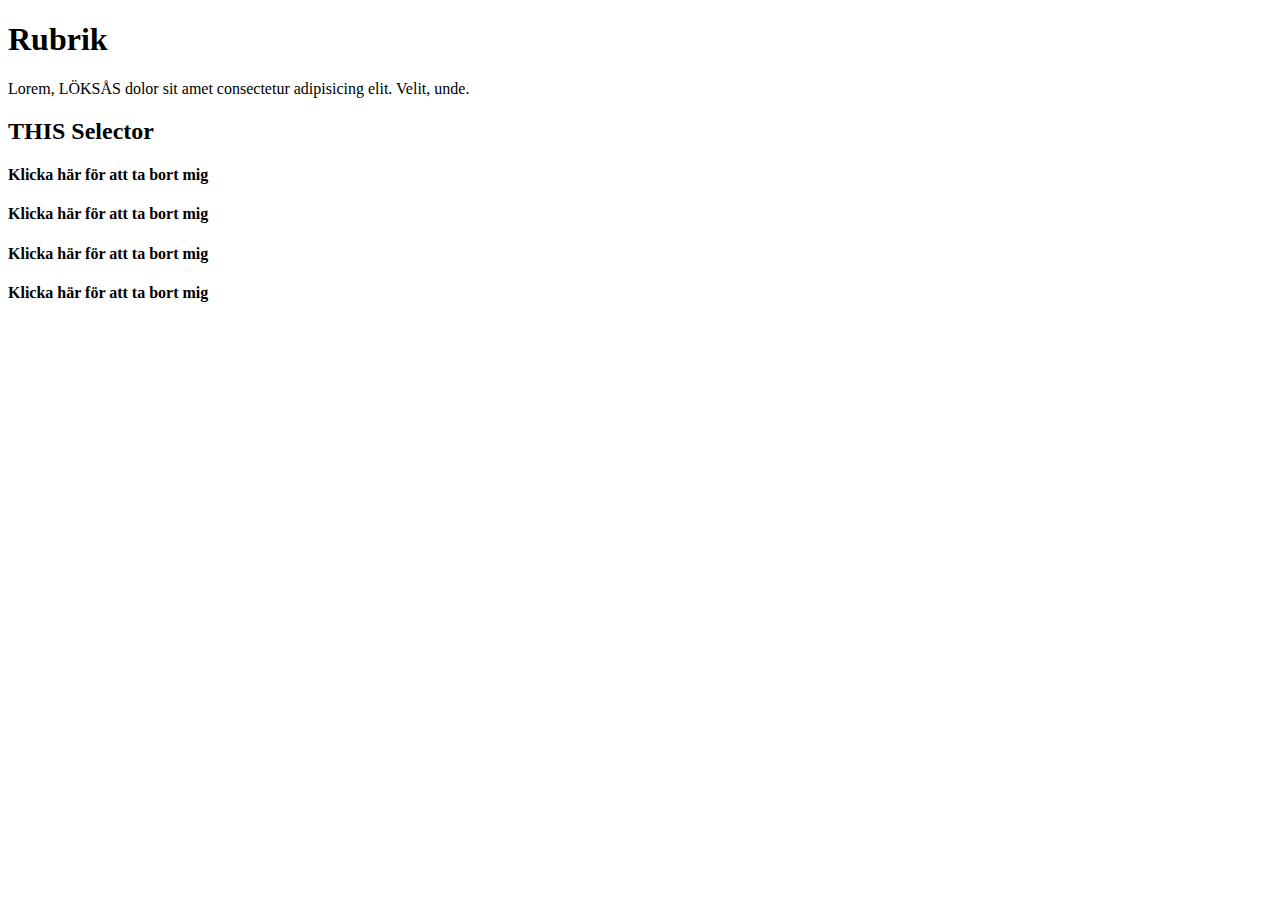
<file: Jquery/hello-jquery.html>
<!DOCTYPE html>
<html lang="sv">
<head>
    <meta charset="UTF-8">
    <meta http-equiv="X-UA-Compatible" content="IE=edge">
    <meta name="viewport" content="width=device-width, initial-scale=1.0">
    <title>Document</title>
</head>
<body>
    <h1>Rubrik</h1>
    <p>Lorem ipsum dolor s, recusandae?</p>
    <div id="demo1">Lorem, ipsum dolor sit amet consectetur adipisicing elit. Velit, unde.</div>
    <div id="demo2">Lorem, LÖKSÅS dolor sit amet consectetur adipisicing elit. Velit, unde.</div>


  <h2>THIS Selector</h2>
  <h4>Klicka här för att ta bort mig</h4><h4>Klicka här för att ta bort mig</h4><h4>Klicka här för att ta bort mig</h4><h4>Klicka här för att ta bort mig</h4>

    
    <script src="https://ajax.googleapis.com/ajax/libs/jquery/3.6.0/jquery.min.js"></script>
    <script>$(document).ready(function() {
    console.log("Hello jQuery");

     $("p").hide();
     $("#demo1").hide();
     $("#demo2").animate();
     $("h4").click(function(){$(this).hide()})


     });</script>
</body>
</html>
</file>
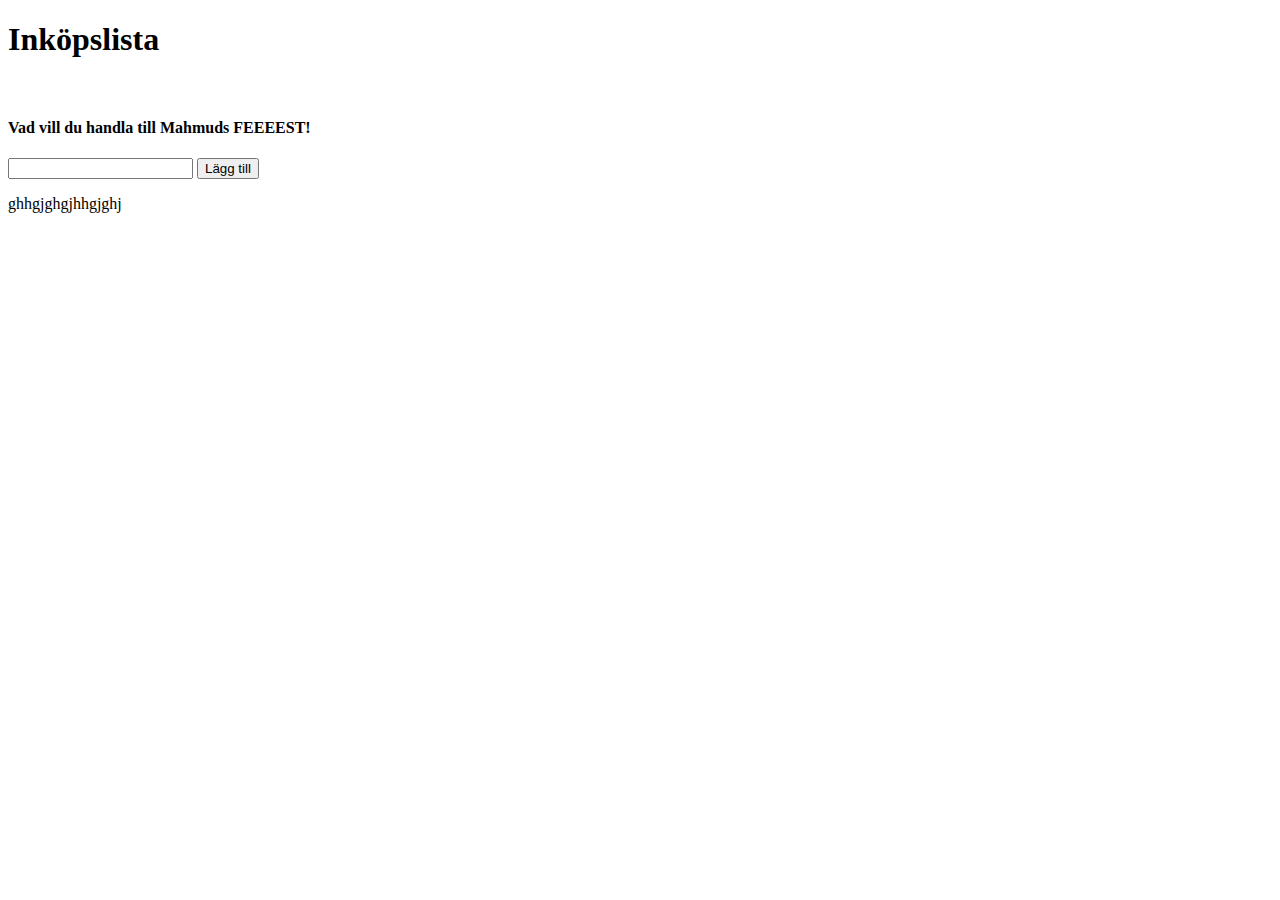
<file: Jquery/inköpslista.html>
<!DOCTYPE html>
<html lang="sv">
<head>
    <meta charset="UTF-8">
    <meta http-equiv="X-UA-Compatible" content="IE=edge">
    <meta name="viewport" content="width=device-width, initial-scale=1.0">
    <title>Inköslistan till Mahmuds FETA FEEEEST!</title>
</head>
<body>

<h1>Inköpslista</h1>
<br>
<h4>Vad vill du handla till Mahmuds FEEEEST!</h2>

<form onsubmit="return false">
    <label id="labb1" for="item"></label>
    <input id="labb2" type="text">
    
    
    <button id="knapp">Lägg till</button>
</form>

<p id="hej">ghhgjghgjhhgjghj</p>


    <script src="https://ajax.googleapis.com/ajax/libs/jquery/3.6.0/jquery.min.js"></script>
    <script>$(document).ready(function() {
   // console.log("Hello jQuery");
//$("#knapp").click(function(){console.log($("#labb2").val());});

//$("#knapp").click(function(){$(hej.after($("#labb2").val()));});

//$("#knapp").click(function(){$("#hej").after($("#labb2").val());});
$("#knapp").click(function(){
    $("#hej").after("<button class='boll'>"+ $("#labb2").val()+" </button>"+"<br>");
    $(".boll").click(function(){$(this).hide()});

});

//$("#knapp").click(function(){$("#knapp").prop("disabled", true);});

    // $("p").hide();
     //$("#demo1").hide();
    // $("#demo2").animate();
     $(".boll").click(function(){$(this).remove()});
     $("#hej").click(function(){$("#hej").hide()});


     });</script>
</body>
</html>
</file>
<file: style.css>
.footer {
  position: fixed;
  left: 0;
  bottom: 0;
  width: 100%;
  background-color: grey;
  color: white;
  text-align: center;
}
a:link{    color:blue; text-decoration: none;}
a:visited{ color:blue;}
a:hover{   color:hotpink; }
a:active{  color:orange;}
</file>
<file: Inlämning1/style.css>
.footer {
  position: fixed;
  left: 0;
  bottom: 0;
  width: 100%;
  background-color: grey;
  color: white;
  text-align: center;
}
a:link{    color:blue; text-decoration: none;}
a:visited{ color:blue;}
a:hover{   color:hotpink; }
a:active{  color:orange;}
</file>
